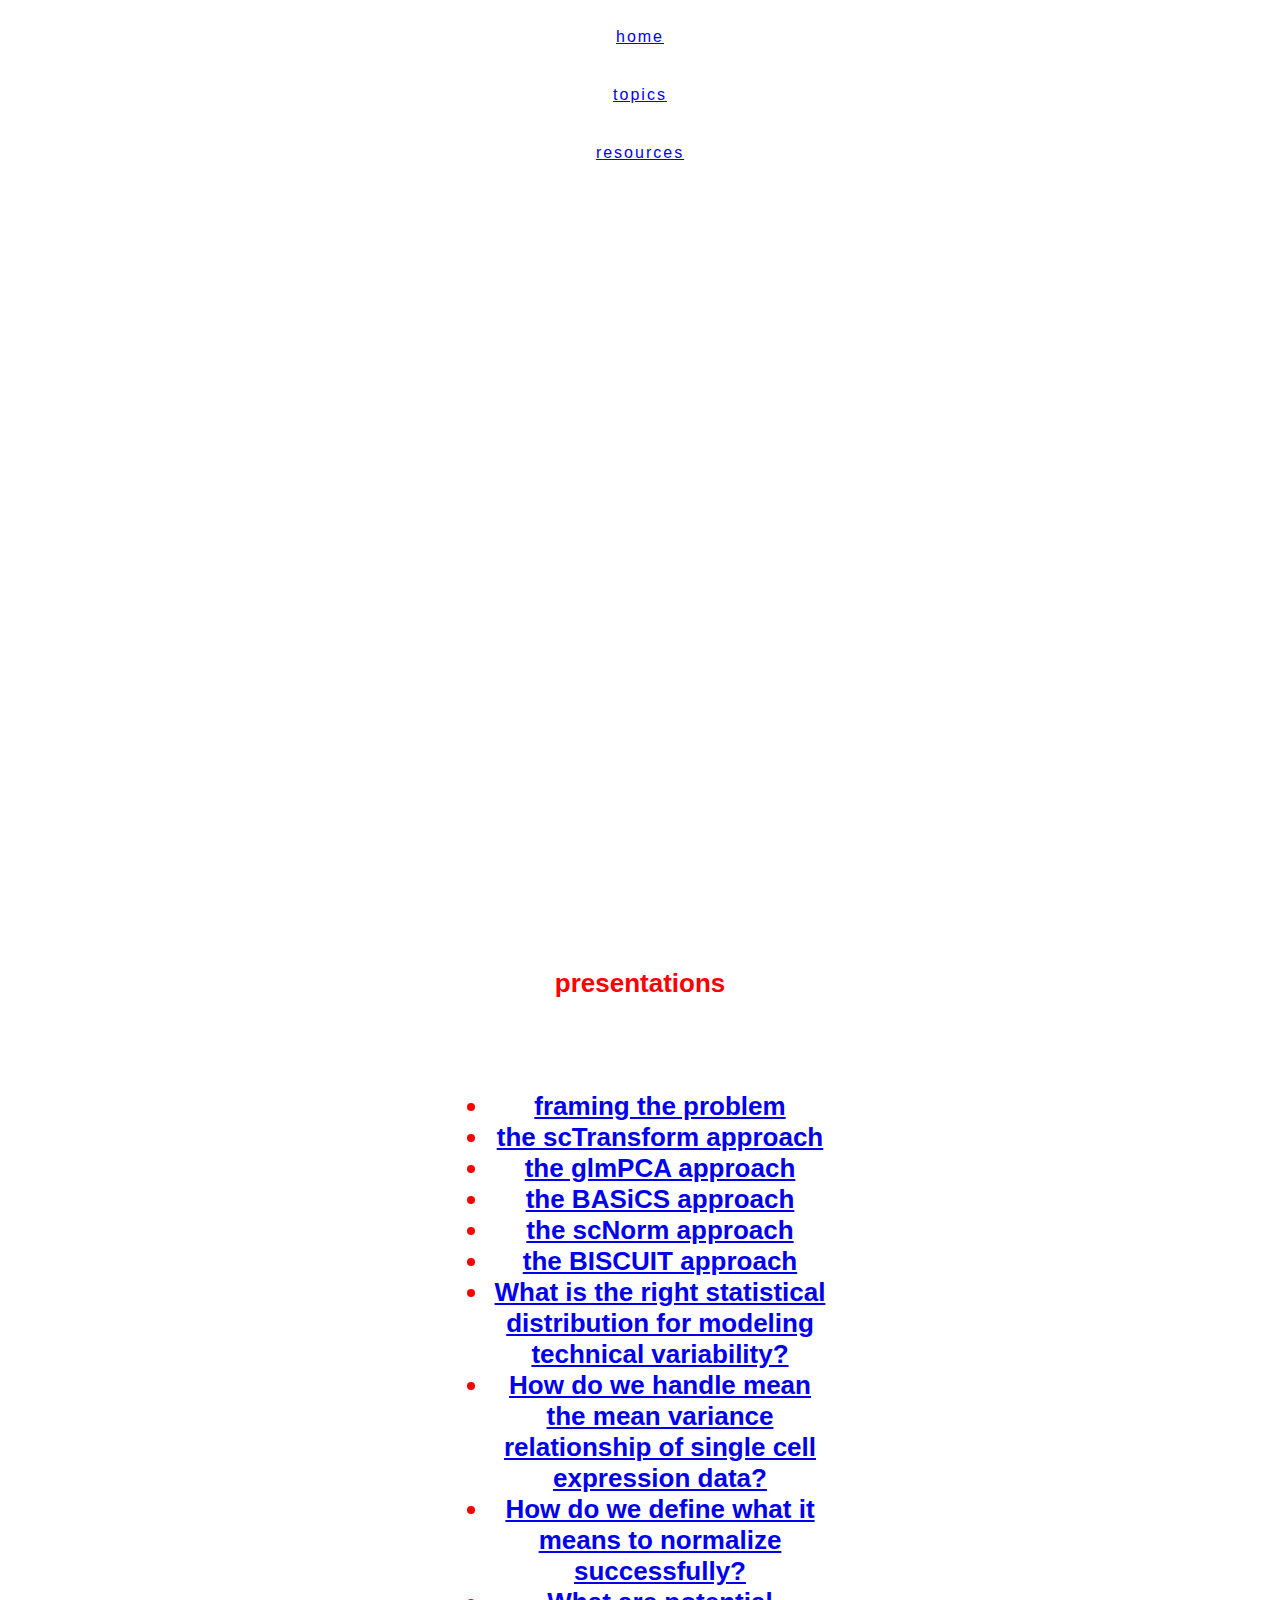
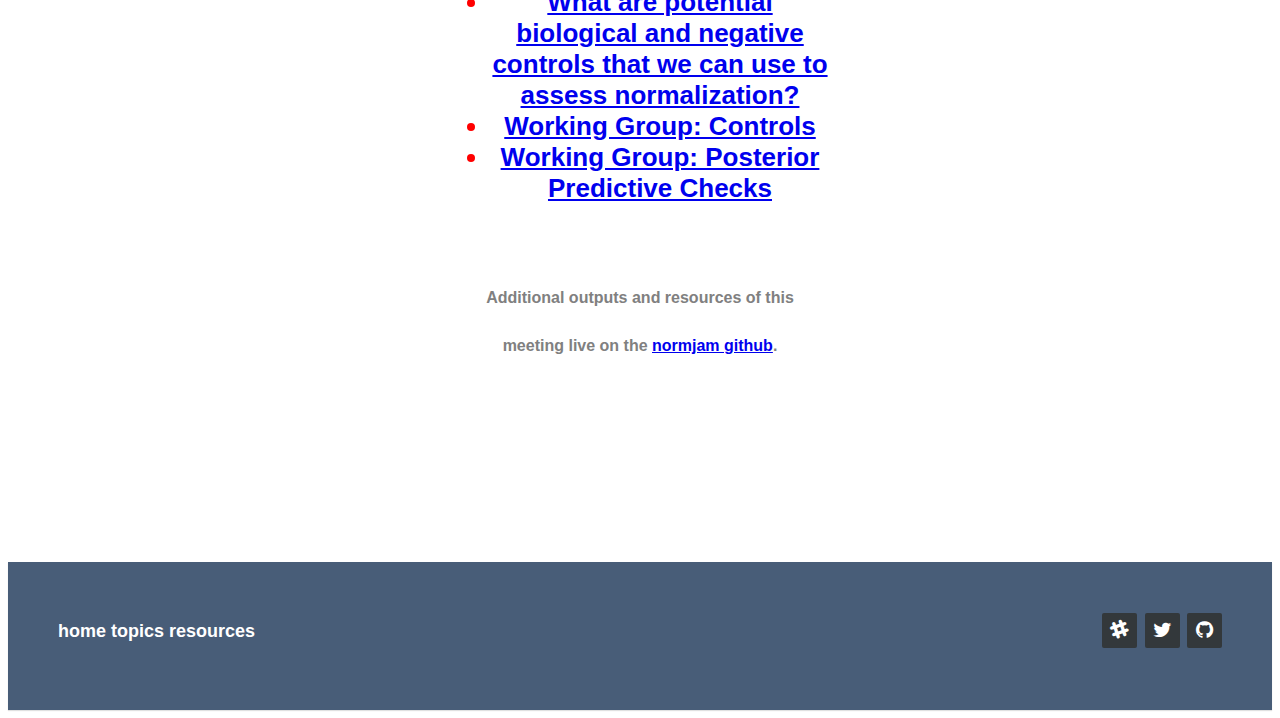
<file: resources.html>
<!DOCTYPE html>
<html>
<head>
  <title>resources</title>
  <link rel="stylesheet" type="text/css" href="stylesheets/main.css">
  <link rel="stylesheet" type="text/css" href="stylesheets/footer.css">
  <link rel="shortcut icon" type="image/x-icon" href="favicon.ico">
  <link rel="stylesheet" href="https://cdnjs.cloudflare.com/ajax/libs/font-awesome/4.7.0/css/font-awesome.min.css">
</head>
<body>

  <nav class="navigation">
    <ul>
      <li><a href="index.html">home</a></li>
      <li><a href="topics.html">topics</a></li>
      <li><a href="resources.html">resources</a></li>
    </ul>
  </nav>

  <div id="banner">
    <div class="content">
      <h1>resources</h1>
    </div>
  </div>

  <div id="main" class="content">
	  <h3>presentations<h3>
		  <ul>
			  <li><a href="https://github.com/normjam/normjam.github.io/blob/master/presentations/Ganguli_Satija_Framing_the_problem.pdf">framing the problem</a></li>
			  <li><a href="https://github.com/normjam/normjam.github.io/blob/master/presentations/Hafemeister_scTransform.pdf">the scTransform approach</a></li>
			  <li><a href="https://github.com/normjam/normjam.github.io/blob/master/presentations/Townes_glmPCA.pdf">the glmPCA approach</a></li>
			  <li><a href="https://github.com/normjam/normjam.github.io/blob/master/presentations/Vallejos_BASiCS.pdf">the BASiCS approach</a></li>
			  <li><a href="https://github.com/normjam/normjam.github.io/blob/master/presentations/Bacher_scnorm.pdf">the scNorm approach</a></li>
			  <li><a href="https://github.com/normjam/normjam.github.io/blob/master/presentations/Prabhakaran_BISCUIT.pdf">the BISCUIT approach</a></li>
			  <li><a href="https://github.com/normjam/normjam.github.io/blob/master/presentations/Batson_Hicks_technical_variability.pdf">What is the right statistical distribution for modeling technical variability?</a></li>
			  <li><a href="https://github.com/normjam/normjam.github.io/blob/master/presentations/Satija_Svensson_mean_variance.pdf">How do we handle mean the mean variance relationship of single cell expression data?</a></li>
			  <li><a href="https://github.com/normjam/normjam.github.io/blob/master/presentations/Irizarry_Kharchenko_normalizing_success.pdf">How do we define what it means to normalize successfully?</a></li>
			  <li><a href="https://github.com/normjam/normjam.github.io/blob/master/presentations/Pisco_Vallejos_normjam-biological-controls.pdf">What are potential biological and negative controls that we can use to assess normalization?</a></li>
			  <li><a href="https://github.com/normjam/normjam.github.io/blob/master/presentations/NormJam_Controls.pdf">Working Group: Controls</a></li>
			  <li><a href="https://github.com/normjam/normjam.github.io/blob/master/presentations/PPCs.pdf">Working Group: Posterior Predictive Checks</a></li>
		  </ul>
	  
	  <p>Additional outputs and resources of this meeting live on the <a href="https://github.com/normjam">normjam github</a>.</p>

  </div>

  <footer class="footer-distributed">
	    <div class="footer-right">
		    <a href="https://join-cziscience-slack.herokuapp.com"><i class="fa fa-slack"></i></a>
		    <a href="https://twitter.com/cziscience"><i class="fa fa-twitter"></i></a>
		    <a href="https://github.com/normjam"><i class="fa fa-github"></i></a>
	    </div>
	    
	    <div class="footer-left">
		    <p class="footer-links">
			    <a href="index.html">home</a>
			    <a href="topics.html">topics</a>
			    <a href="resources.html">resources</a>
		    </p>
	    </div>
  </footer>  
  
</body>
</html>
</file>
<file: stylesheets/main.css>
body {
  background-color: white;
  font-family: 'Raleway', sans-serif;
}

.navigation ul {
  margin: 0;
  padding: 0;
  text-align: center;
}

.navigation li {
  font-weight: 100;
  letter-spacing: 2px;
  padding: 20px;
}

.navigation  li.logo {
  color: black;
  font-size: 18px;
  font-weight: 700;
  letter-spacing: 4px;
}

#banner {
  background-image: url("https://s3.amazonaws.com/codecademy-content/courses/web-101/unit-6/htmlcss1-img_tahoe.jpeg");
  background-size: cover;
  background-position: bottom center;
  height: 700px;
  width: 100%;
}

#banner .content h1 {
  border: 3px solid white;
  position: relative;
  top: 50px;
  width: 400px;
  margin: 0 auto;
}

#main {
  margin: 0 auto;
  padding: 40px;
  text-align: center;
  width: 400px;
  height: 1000px;
  overflow: scroll;
}

h1 {
  color: white;
  font-size: 42px;
  font-weight: 600;
  text-align: center;
}

h2 {
  border: 1px dotted red;
  color: red;
  font-size: 14px;
  line-height: 48px;
  padding: 20px 30px;
  margin: 30px 20px;
  text-align: center;
}

h3 {
  color: red;
  font-size: 26px;
  font-weight: 700;
  padding: 20px 10px;
}

p {
  color: grey;
  font-size: 16px;
  line-height: 48px;
  margin-top: 60px;
  padding: 10px 20px;
}

.pull-quote {
  margin: 0 auto;
  width: 400px;
}

.byline {
  border-bottom: 1px solid LightGrey;
  border-top: 1px solid LightGrey;
  color: DarkGrey;
  font-size: 14px;
  font-weight: 200;
}

.share {
  border: 1px solid LightGrey;
  padding: 40px 0px;
  position: relative;
  text-align: center;
  width: 100%;
}

.share a {
  background: red;
  border: 1px solid red;
  border-radius: 3px;
  color: white;
  display: inline-block;
  margin: 10px;
  padding: 14px;
  text-decoration: none;
}

.share a:hover {
  background: white;
  border: 1px solid red;
  color: red;
}
</file>
<file: stylesheets/footer.css>
.footer-distributed { 
	background-color: rgb(72, 93, 120);
	box-shadow: 0 1px 1px 0 rgba(0, 0, 0, 0.12);
	box-sizing: border-box;
	width: 100%;
	text-align: left;
	font: normal 16px sans-serif;

	padding: 45px 50px;
	margin-top: 200px;
}

.footer-distributed .footer-left p {
	color:  #8f9296;
	font-size: 14px;
	margin: 0;
}

/* Footer links */

.footer-distributed p.footer-links {
	font-size:18px;
	font-weight: bold;
	color:  #ffffff;
	margin: 0 0 10px;
	padding: 0;
}

.footer-distributed p.footer-links a {
	display:inline-block;
	line-height: 1.8;
	text-decoration: none;
	color:  inherit;
	paddiing: 0px 10px;
}

.footer-distributed .footer-right {
	float: right;
	margin-top: 6px;
	max-width: 180px;
}

.footer-distributed .footer-right a {
	display: inline-block;
	width: 35px;
	height: 35px;
	background-color:  #33383b;
	border-radius: 2px;

	font-size: 20px;
	color: #ffffff;
	text-align: center;
	line-height: 35px;

	margin-left: 3px;
}

/* If you don't want the footer to be responsive, remove these media queries */

@media (max-width: 600px) {

	.footer-distributed .footer-left,
	.footer-distributed .footer-right{
		text-align: center;
	}

	.footer-distributed .footer-right{
		float: none;
		margin: 0 auto 20px;
	}

	.footer-distributed .footer-left p.footer-links{
		line-height: 1.8;
	}
}
</file>
